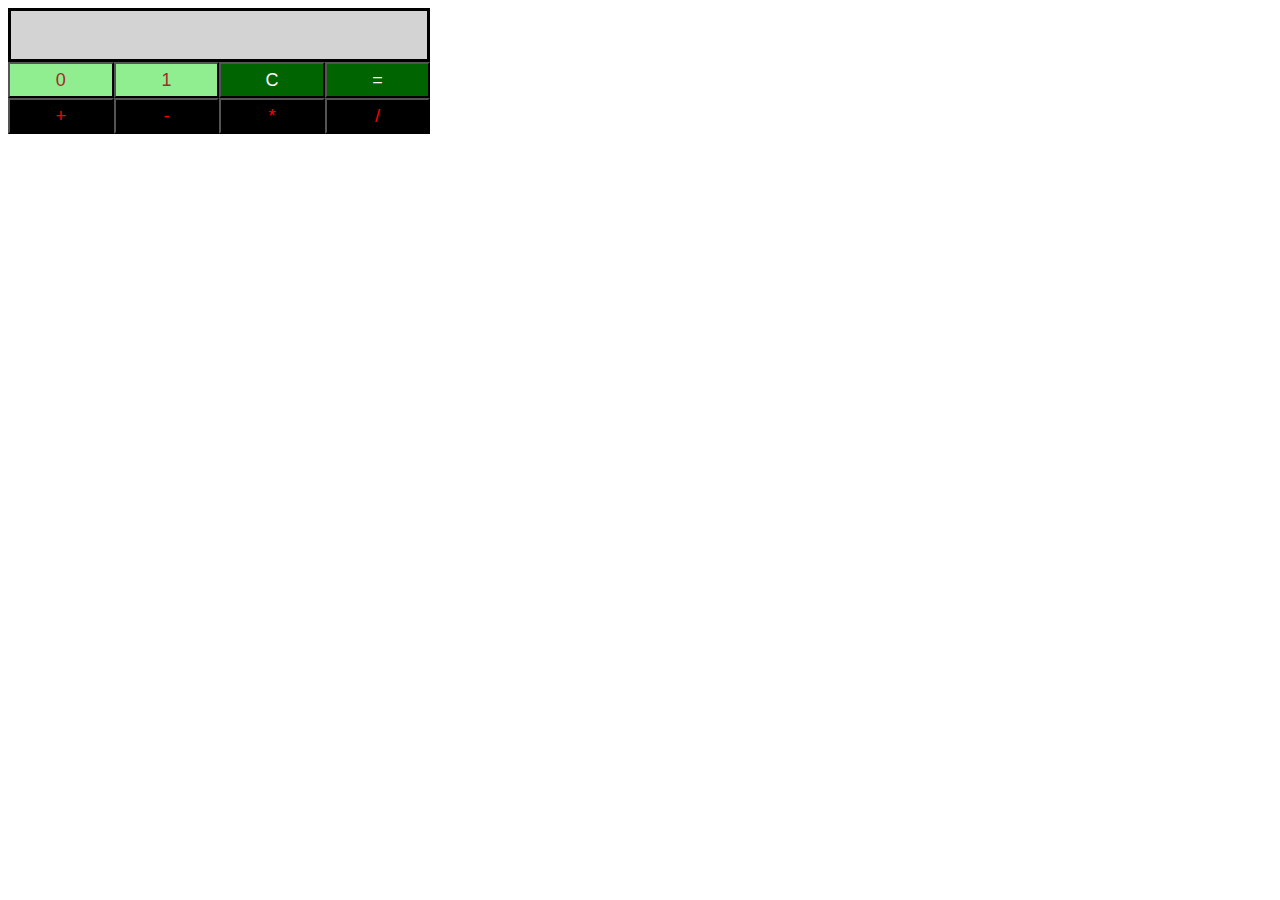
<file: JavaScript/Binary Calculator/index.html>
<!-- Enter your HTML code here -->
<!DOCTYPE html>
<html>
    <head>
        <meta charset="utf-8">
        <title>Binary Calculator</title>
        <link rel=stylesheet href="css/binaryCalculator.css" type="text/css">
    </head>
    <body>
        <div id='res'></div>
        <div id='btns' class="buttonContainer">
            <button id="btn0" class="btnNumber">0</button>
            <button id="btn1" class="btnNumber">1</button>
            <button id="btnClr" class="btnFin">C</button>
            <button id="btnEql" class="btnFin">=</button>
            <button id="btnSum" class="btnOp">+</button>
            <button id="btnSub" class="btnOp">-</button>
            <button id="btnMul" class="btnOp">*</button>
            <button id="btnDiv" class="btnOp">/</button>
        </div>
        <script src="js/binaryCalculator.js" type="text/javascript">
        </script>
    </body>
</html>
</file>
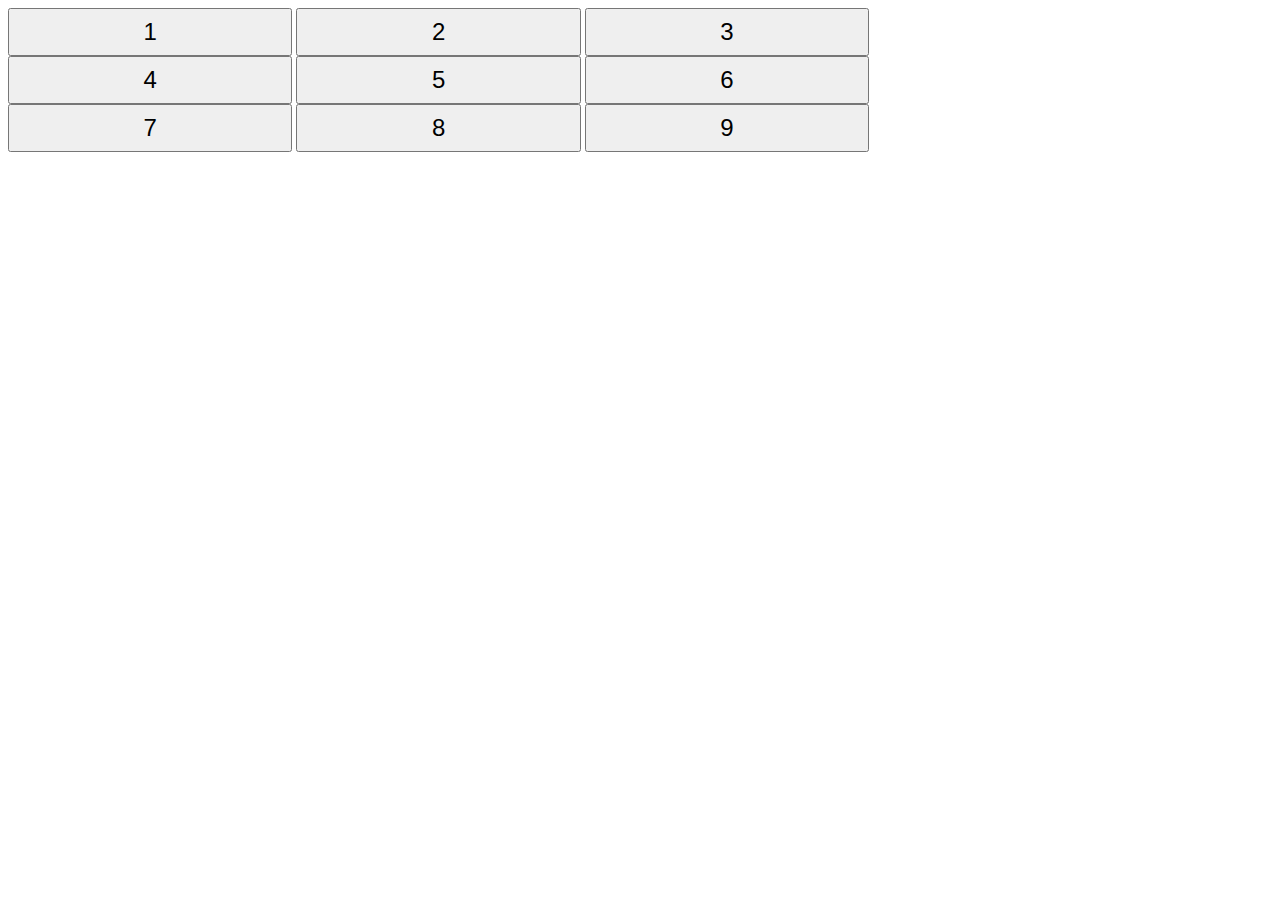
<file: JavaScript/Buttons Container/index.html>
<!DOCTYPE html>
<html>
    <head>
        <title>Page Title</title>
        <link rel=stylesheet href="css/buttonsGrid.css" type="text/css">
    </head>
    
    <body>
        <div id='btns' class="buttonContainer">
            <button id="btn1" class="buttonClass">1</button>
            <button id="btn2" class="buttonClass">2</button>
            <button id="btn3" class="buttonClass">3</button>
            <button id="btn4" class="buttonClass">4</button>
            <button id="btn5" class="buttonClass">5</button>
            <button id="btn6" class="buttonClass">6</button>
            <button id="btn7" class="buttonClass">7</button>
            <button id="btn8" class="buttonClass">8</button>
            <button id="btn9" class="buttonClass">9</button>
        </div>
        <script src="js/buttonsGrid.js" type="text/javascript">
        </script>
    </body>
</html>
</file>
<file: JavaScript/Binary Calculator/css/binaryCalculator.css>
body {
    width: 33%;
}

#res {
    background-color: lightgray;
    border: solid;
    height: 48px;
    font-size: 20px;
}


.buttonContainer > .btnNumber {
    background-color: lightgreen;
    color: brown;
    width: 25%;
    height: 36px;
    font-size: 18px;
    margin: 0px;
    float: left;
}

.buttonContainer > .btnFin {
    background-color: darkgreen;
    color: white;
    width: 25%;
    height: 36px;
    font-size: 18px;
    margin: 0px;
    float: left;
}

.buttonContainer > .btnOp{
    background-color: black;
    color: red;
    width: 25%;
    height: 36px;
    font-size: 18px;
    margin: 0px;
    float: left;
}
</file>
<file: JavaScript/Buttons Container/css/buttonsGrid.css>
.buttonContainer {
    width: 75%;
}
.buttonContainer > .buttonClass {
    width: 30%;
    height: 48px;
    font-size: 24px;
}
</file>
